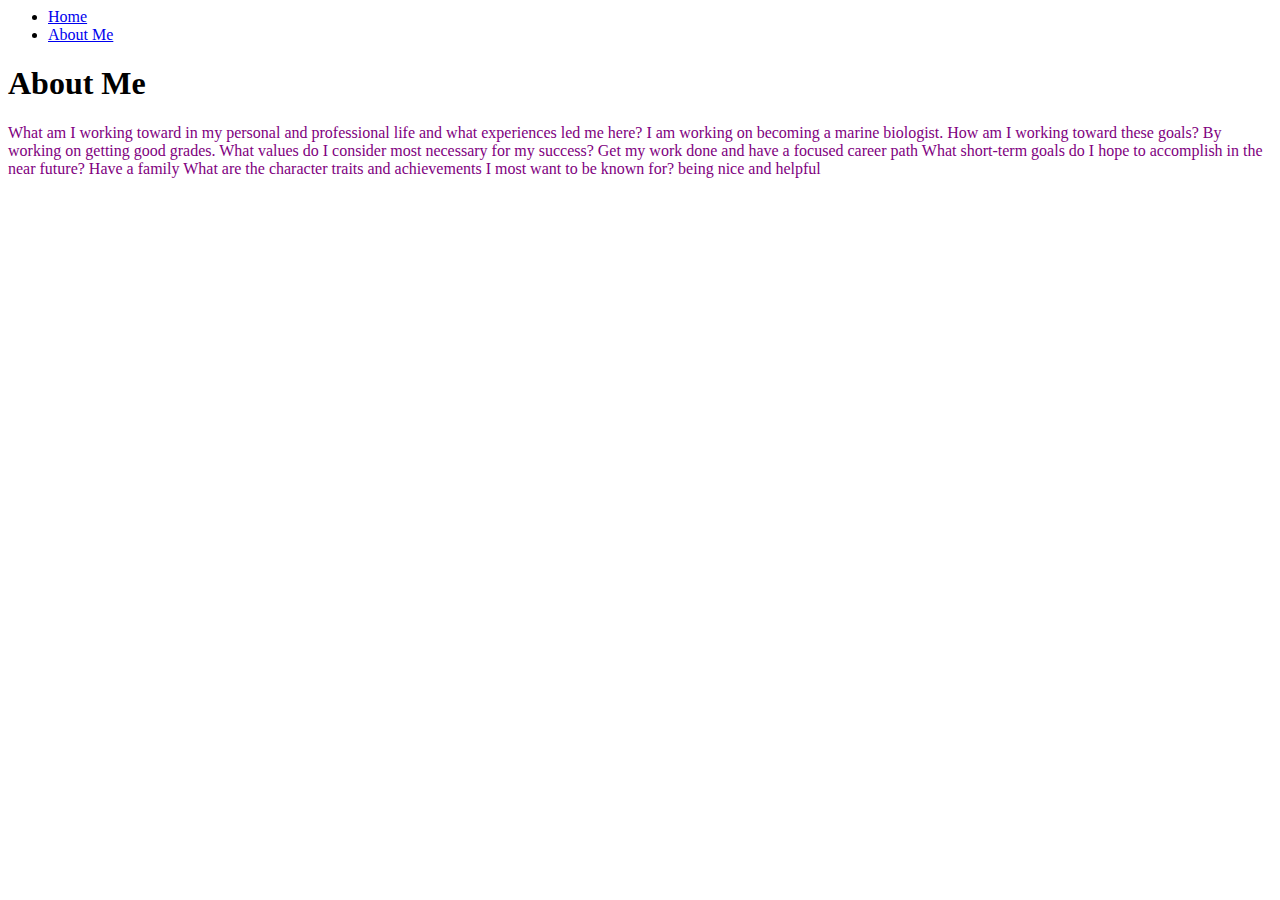
<file: aboutme.html>
<DOCTYPE html>
<html>
 <head>
     <link rel="stylesheet" href="./style.css" type="text/css">
<title>About Me</title>
  </head>
<header> 
 <nav>
 <ul>
<li> <a href=".index.html">Home</a> </li>
<li> <a href="./aboutme.html">About Me</a></li>  
  </ul>
 </nav>
  </header>
 <body>
 <h1>About Me</h1>
 <p>What am I working toward in my personal and professional life and what experiences led me here? I am working on becoming a marine biologist.  
How am I working toward these goals? By working on getting good grades. 
 What values do I consider most necessary for my success? Get my work done and have a focused career path 
 What short-term goals do I hope to accomplish in the near future? Have a family  
What are the character traits and achievements I most want to be known for? being nice and helpful </p>
      </body>
    <footer>
    </footer>
  </html>
</file>
<file: style.css>
p {
  color: purple;
  font-family: Times New Roman
}
</file>
